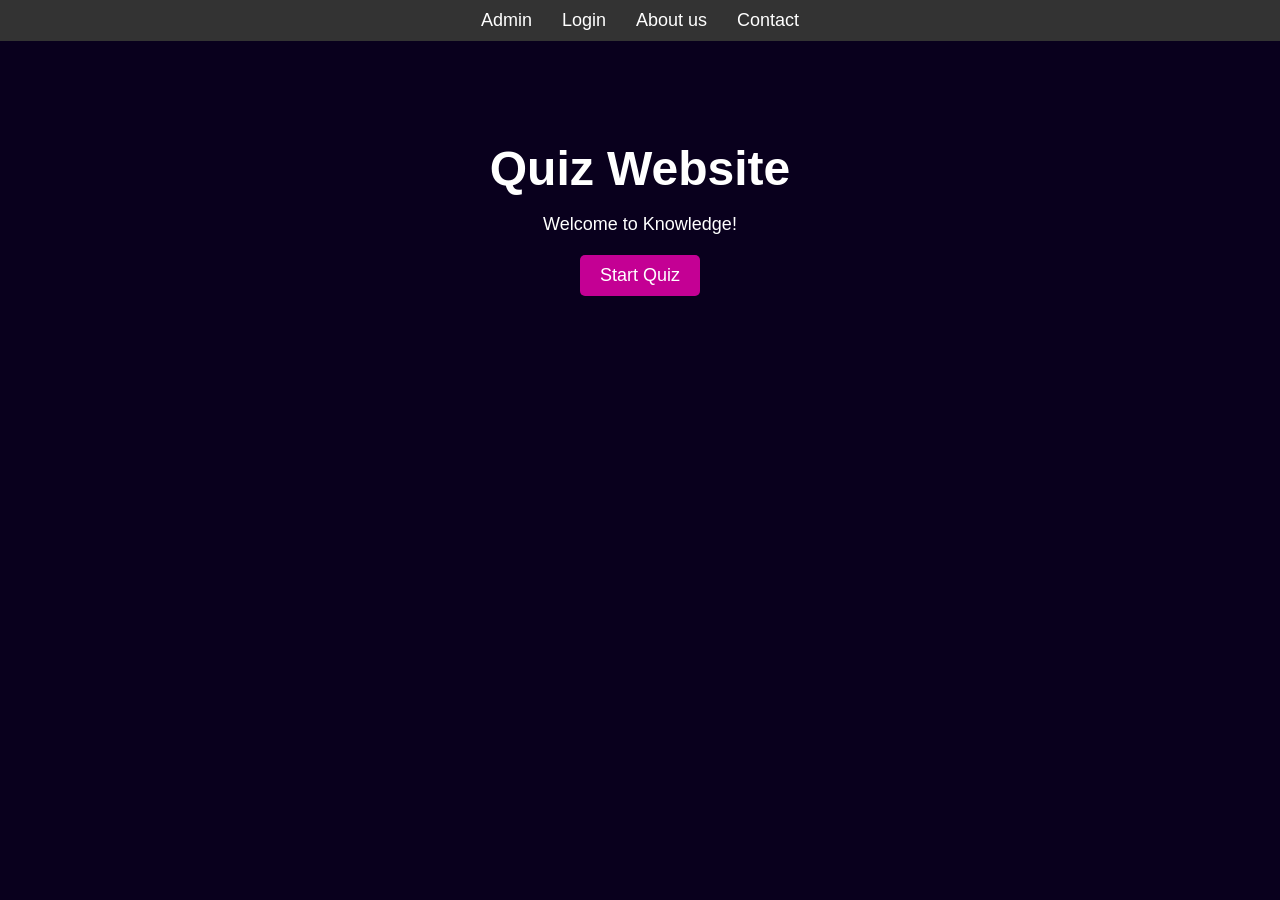
<file: index.html>
<!DOCTYPE html>
<html lang="en">
<head>
  <meta charset="UTF-8">
  <meta name="viewport" content="width=device-width, initial-scale=1.0">
  <title>Quiz Website</title>
  <link rel="stylesheet" href="styles.css">
</head>
<body>
  <nav class="navbar">
    
    <a href="admin_login.php">Admin</a>
    <a href="login.html">Login</a>
    <a href="#">About us</a>
    <a href="#">Contact</a>

    
  </nav>

  <div class="home-content">
    <h1>Quiz Website</h1>
    <p>Welcome to Knowledge!</p>
    <button class="start-btn" onclick="showPopup()">Start Quiz</button>
  </div>

  <div class="overlay"></div>
<div class="popup-info" id="popup-info">
  <h2>Quiz Guide</h2>
  <ul>
    <li>1. You must log in to start the quiz.</li>
    <li>2. A variety of subject options are available.</li>
    <li>3. Enhance your preparation with our quizzes.</li>
  </ul>
  <div class="btn-group">
    <button class="exit-btn" onclick="closePopup()">Exit</button>
    <button class="continue-btn" onclick="redirectToSignup()">Continue</button>
  </div>
</div>

  

  <script>
  function showPopup() {
  document.getElementById('popup-info').style.display = 'block';
  document.querySelector('.overlay').style.display = 'block';
}

function closePopup() {
  document.getElementById('popup-info').style.display = 'none';
  document.querySelector('.overlay').style.display = 'none';
}

function redirectToSignup() {
  window.location.href = 'signup.html'; // Replace with actual URL
}

  </script>
</body>
</html>
</file>
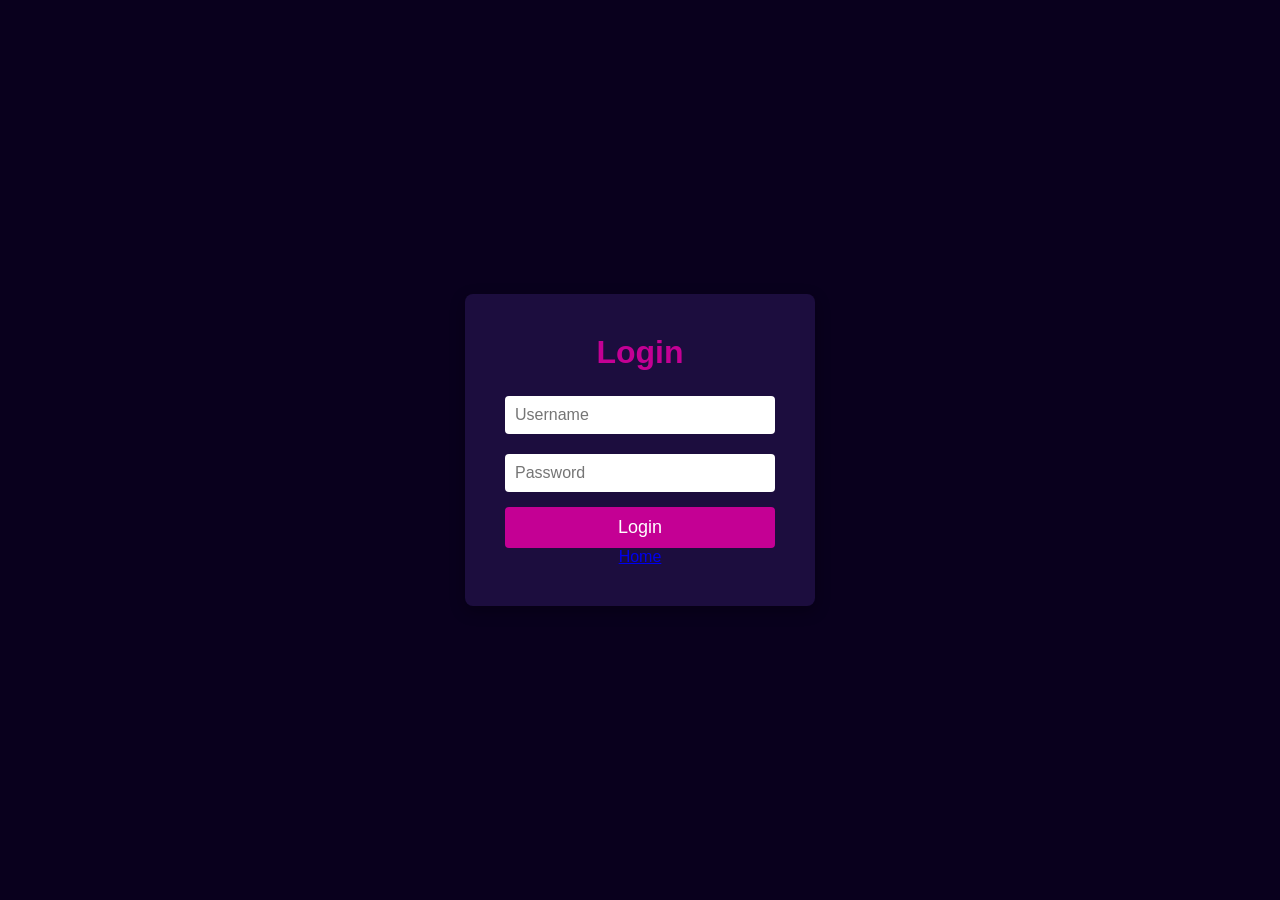
<file: login.html>
<!DOCTYPE html>
<html lang="en">

<head>
  <meta charset="UTF-8" />
  <meta name="viewport" content="width=device-width, initial-scale=1.0" />
  <link rel="stylesheet" href="login.css" />
  <title>Login</title>
</head>

<body>
  <div class="login-container">
    <div class="login-box">
      <h1>Login</h1>
      <form action="login.php" method="POST">
        <div class="textbox">
          <input type="text" name="username" placeholder="Username" required />
        </div>
        <div class="textbox">
          <input type="password" name="password" placeholder="Password" required />
        </div>
        <div class="btn">
          <input type="submit" value="Login" />
        </div>
      <a href="index.html">Home</a>
      </form>
    </div>
  </div>
</body>

</html>
</file>
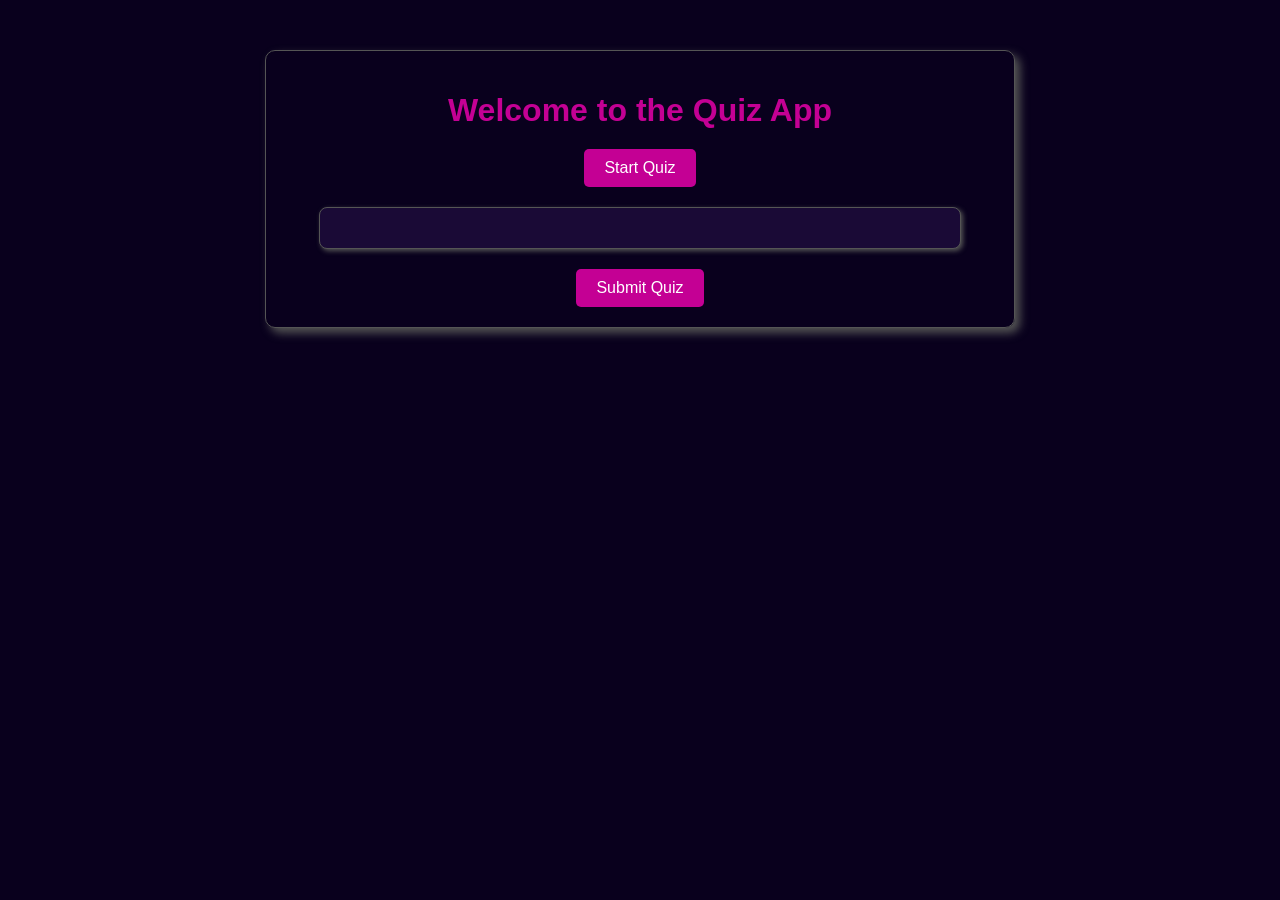
<file: quiz.html>
<!DOCTYPE html>
<html lang="en">
<head>
  <meta charset="UTF-8" />
  <meta name="viewport" content="width=device-width, initial-scale=1.0" />
  <title>Quiz App</title>
  <link rel="stylesheet" href="quiz.css" />
  
</head>
<body>
  <div class="container">
    <h1>Welcome to the Quiz App</h1>
    <button id="start-btn">Start Quiz</button>
    <div id="quiz-container"></div>
    <button id="submit-btn">Submit Quiz</button>
  </div>

  <script>
    const questions = [
      {
        numb: 1,
        question: "What does HTML stand for?",
        answer: "C.Hyper Text Markup Language",
        option: [
          "A.Hyper Text Muilti Language",
          "B.Hyper Text Muiltiple Language",
          "C.Hyper Text Markup Language",
          "D.Home Text Muilti Language",
        ],
      },
      {
        numb: 2,
        question: "What does CSS stand for?",
        answer: "A.Cascading Style Sheet",
        option: [
          "A.Cascading Style Sheet",
          "B.Cute Style Sheet",
          "C.Computer Style Sheet",
          "D.Code Style Sheet",
        ],
      },
      {
        numb: 3,
        question: "What does PHP stand for?",
        answer: "A.Hypertext Preproessor",
        option: [
          "A.Hypertext Preproessor",
          "B.Hometext Programming",
          "C.Hypertext Programming",
          "D.Programming Hypertext Preproccessor",
        ],
      },
      {
        numb: 4,
        question: "What does SQL stand for?",
        answer: "D.Structured Query Language",
        option: [
          "A.Strength Query Language",
          "B.Stylesheet Query Language",
          "C.Science Question Language",
          "D.Structured Query Language",
        ],
      },
      {
        numb: 5,
        question: "What does XML stand for?",
        answer: "D.Extensible Markup Language",
        option: [
          "A.Exccellent Muiltiple Language",
          "B.Explore Muiltiple Language",
          "C.Extra Markup Language",
          "D.Extensible Markup Language",
        ],
      },
    ];

    let userAnswers = [];
    const startBtn = document.getElementById("start-btn");
    const quizContainer = document.getElementById("quiz-container");
    const submitBtn = document.getElementById("submit-btn");

    /**
     * Dynamically renders the quiz UI
     */
    function renderQuiz() {
      quizContainer.innerHTML = ""; // Clear previous state
      questions.forEach((q, index) => {
        const questionDiv = document.createElement("div");
        questionDiv.className = "question-container";
        questionDiv.innerHTML = `
          <p><b>Q${q.numb}: ${q.question}</b></p>
          <ul>
            ${q.option
              .map(
                (opt) =>
                  `<li><input type="radio" name="question-${index}" value="${opt}" /> ${opt}</li>`
              )
              .join("")}
          </ul>
        `;
        quizContainer.appendChild(questionDiv);
      });
      quizContainer.style.display = "block";
      submitBtn.style.display = "block";
    }

    /**
     * Handles quiz submission
     */
    function handleSubmit() {
      let score = 0;

      questions.forEach((q, index) => {
        const selectedOption = document.querySelector(
          `input[name="question-${index}"]:checked`
        );

        if (selectedOption && selectedOption.value === q.answer) {
          score++;
        }
      });

      alert(`You scored ${score} out of ${questions.length}`);
      quizContainer.style.display = "none";
      submitBtn.style.display = "none";
    }

    startBtn.addEventListener("click", () => {
      renderQuiz();
    });

    submitBtn.addEventListener("click", handleSubmit);
  </script>
</body>
</html>
</file>
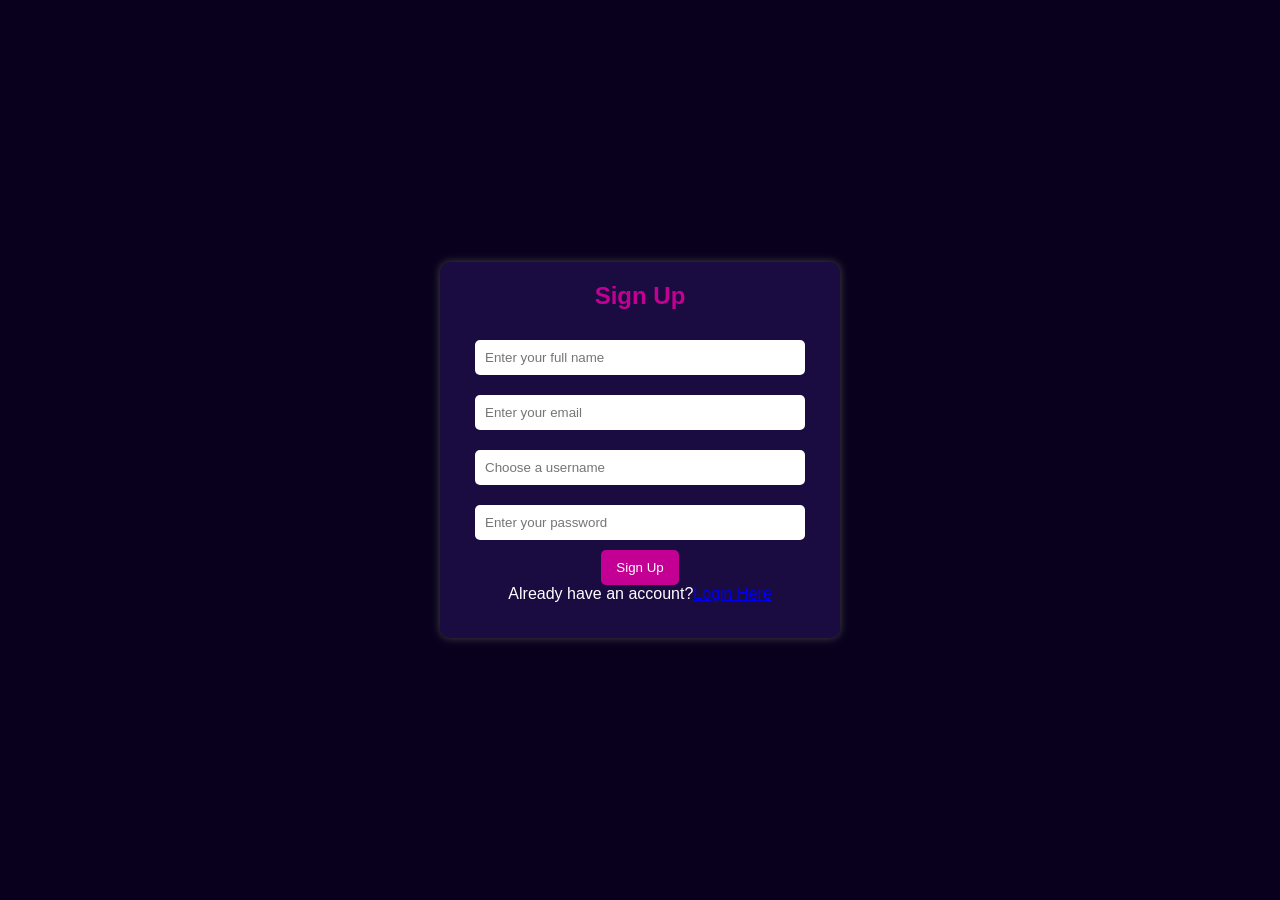
<file: signup.html>
<!DOCTYPE html>
<html lang="en">
<head>
  <meta charset="UTF-8" />
  <meta name="viewport" content="width=device-width, initial-scale=1.0" />
  <title>Signup Page</title>
  <link rel="stylesheet" href="signup.css" />
</head>
<body>
  <div class="signup-container">
    <h1>Sign Up</h1>
    <form id="signup-form" action="signup.php" method="POST">
      <input
        type="text"
        name="name"
        id="name"
        placeholder="Enter your full name"
        required
      />
      <input
        type="email"
        name="email"
        id="email"
        placeholder="Enter your email"
        required
      />
      <input
        type="text"
        name="username"
        id="username"
        placeholder="Choose a username"
        required
      />
      <input
        type="password"
        name="password"
        id="password"
        placeholder="Enter your password"
        required
      />
      <button type="submit">Sign Up</button>
      <p>Already have an account?<a href="login.html">Login Here</a></p>
      <a href=""></a>
    </form>
    <p id="response-message"></p>
  </div>

  <script>
    const form = document.getElementById("signup-form");
    form.addEventListener("submit", async (e) => {
      e.preventDefault();

      const formData = new FormData(form);

      const response = await fetch("signup.php", {
        method: "POST",
        body: formData,
      });

      const data = await response.json();

      const messageElement = document.getElementById("response-message");
      if (data.status) {
        messageElement.style.color = "green";
        messageElement.innerText = data.message;
      } else {
        messageElement.style.color = "red";
        messageElement.innerText = data.message;
      }
    });
  </script>
</body>
</html>
</file>
<file: styles.css>
/* General Styles */
body {
    margin: 0;
    padding: 0;
    box-sizing: border-box;
    font-family: 'Poppins', sans-serif;
    background: #09001d;
    color: #fff;
  }
  
  /* Navigation Bar */
  .navbar {
    display: flex;
    justify-content: center;
    background: #333;
    padding: 10px 0;
  }
  
  .navbar a {
    color: #fff;
    text-decoration: none;
    font-size: 18px;
    font-weight: 500;
    margin: 0 15px;
    transition: color 0.3s ease;
  }
  
  .navbar a:hover {
    color: #c400c4;
  }
  
  /* Homepage Content */
  .home-content {
    text-align: center;
    margin-top: 100px;
  }
  
  .home-content h1 {
    font-size: 48px;
    margin-bottom: 10px;
  }
  
  .home-content p {
    font-size: 18px;
    margin-bottom: 20px;
  }
  
  .home-content .start-btn {
    background: #c40094;
    color: #fff;
    border: none;
    padding: 10px 20px;
    font-size: 18px;
    border-radius: 5px;
    cursor: pointer;
    transition: background 0.3s ease;
  }
  
  .home-content .start-btn:hover {
    background: #950170;
  }
  
  /* Popup Styling */
  .popup-info {
    position: fixed;
    top: 50%;
    left: 50%;
    transform: translate(-50%, -50%);
    width: 400px;
    background: #fff;
    color: #333;
    border-radius: 10px;
    padding: 20px;
    box-shadow: 0 5px 15px rgba(0, 0, 0, 0.2);
    display: none; /* Initially hidden */
    z-index: 1000;
  }
  
  .popup-info h2 {
    font-size: 24px;
    color: #c40094;
    margin-bottom: 15px;
    text-align: center;
  }
  
  .popup-info ul {
    list-style: none;
    padding: 0;
    margin: 10px 0;
  }
  
  .popup-info ul li {
    font-size: 16px;
    margin-bottom: 10px;
  }
  
  .popup-info .btn-group {
    display: flex;
    justify-content: space-between;
    margin-top: 20px;
  }
  
  .popup-info .btn-group button {
    width: 100px;
    padding: 10px;
    font-size: 16px;
    border: none;
    border-radius: 5px;
    cursor: pointer;
    transition: background 0.3s ease;
  }
  
  .popup-info .exit-btn {
    background: #f44336;
    color: #fff;
  }
  
  .popup-info .exit-btn:hover {
    background: #d32f2f;
  }
  
  .popup-info .continue-btn {
    background: #4caf50;
    color: #fff;
  }
  
  .popup-info .continue-btn:hover {
    background: #388e3c;
  }
  
  /* Overlay for Popup */
  .overlay {
    position: fixed;
    top: 0;
    left: 0;
    width: 100%;
    height: 100%;
    background: rgba(0, 0, 0, 0.5);
    display: none; /* Initially hidden */
    z-index: 999;
  }
</file>
<file: login.css>
/* General Reset */
* {
    margin: 0;
    padding: 0;
    box-sizing: border-box;
  }
  
  /* Body Styling */
  body {
    font-family: 'Poppins', sans-serif;
    background: #09001d;
    color: #fff;
    display: flex;
    justify-content: center;
    align-items: center;
    height: 100vh;
    overflow: hidden;
  }
  
  /* Login Container */
  .login-container {
    display: flex;
    justify-content: center;
    align-items: center;
    height: 100%;
  }
  
  .login-box {
    background: #1c0d3e;
    padding: 40px;
    border-radius: 8px;
    box-shadow: 0 5px 15px rgba(0, 0, 0, 0.3);
    width: 350px;
    text-align: center;
  }
  
  /* Login Heading */
  .login-box h1 {
    margin-bottom: 20px;
    font-size: 32px;
    color: #c40094;
  }
  
  /* Textboxes */
  .textbox {
    margin: 10px 0;
  }
  
  .textbox input {
    width: 100%;
    padding: 10px;
    margin: 5px 0;
    border: none;
    border-radius: 4px;
    outline: none;
    font-size: 16px;
  }
  
  /* Button */
  .btn input {
    width: 100%;
    padding: 10px;
    border: none;
    background: #c40094;
    color: white;
    font-size: 18px;
    border-radius: 4px;
    cursor: pointer;
    transition: 0.3s ease;
  }
  
  .btn input:hover {
    background: #950170;
  }
</file>
<file: quiz.css>
/* General Page Styles */
body {
    font-family: Arial, sans-serif;
    background: #09001d;
    color: white;
    text-align: center;
    padding: 50px;
    margin: 0;
  }
  
  /* Header Section */
  h1 {
    color: #c40094;
    margin-bottom: 20px;
  }
  
  /* Main Container */
  .container {
    margin: 0 auto;
    width: 60%;
    border: 1px solid #555;
    border-radius: 10px;
    padding: 20px;
    box-shadow: 5px 5px 10px #555;
    text-align: center;
  }
  
  /* Quiz Container - Centered */
  #quiz-container {
    margin: 20px auto;
    padding: 20px;
    background: #1a0a36;
    border-radius: 8px;
    border: 1px solid #555;
    box-shadow: 2px 2px 5px #555;
    color: white;
    max-width: 600px;
  }
  
  /* Center the entire quiz page */
  .center-content {
    display: flex;
    justify-content: center;
    align-items: center;
    height: 100vh;
    flex-direction: column;
    gap: 20px;
  }
  
  /* Buttons - Styled */
  button {
    background-color: #c40094;
    color: white;
    border: none;
    padding: 10px 20px;
    border-radius: 5px;
    font-size: 16px;
    cursor: pointer;
    transition: all 0.3s ease;
  }
  
  button:hover {
    background-color: #9a0063;
  }
  
  /* Circular Percentage Results */
  #result-container {
    display: flex;
    justify-content: center;
    align-items: center;
    flex-direction: column;
  }
  
  .circle-progress {
    width: 150px;
    height: 150px;
    background: conic-gradient(#c40094 0%, #c40094 0%, #555 0%); /* Change blue to purple */
    border-radius: 50%;
    margin: 20px auto;
    display: flex;
    justify-content: center;
    align-items: center;
    color: white;
    font-size: 18px;
  }
  
  .percentage-text {
    position: absolute;
    z-index: 10;
  }
  
  
  /* Question Container */
  .quiz-question {
    margin: 10px 0;
    text-align: left;
  }
  
  ul {
    list-style-type: none;
    padding: 0;
  }
  
  li {
    margin: 10px 0;
  }
  
  input[type="radio"] {
    margin-right: 8px;
  }
  
  /* Submit Button */
  #submit {
    margin: 20px 0;
    padding: 10px 20px;
    border-radius: 5px;
    background-color: #00bfff;
    color: white;
    border: none;
    cursor: pointer;
    font-size: 16px;
    transition: all 0.3s ease;
  }
  
  #submit:hover {
    background-color: #008bb9;
  }
</file>
<file: signup.css>
* {
    margin: 0;
    padding: 0;
    box-sizing: border-box;
  }
  
  body {
    font-family: 'Poppins', sans-serif;
    background: #09001d;
    color: white;
    display: flex;
    justify-content: center;
    align-items: center;
    height: 100vh;
  }
  
  .signup-container {
    background: #1a0b40;
    padding: 20px 35px;
    border-radius: 10px;
    box-shadow: 0px 0px 10px #444;
    text-align: center;
    width: 100%;
    max-width: 400px;
  }
  
  .signup-container h1 {
    margin-bottom: 20px;
    font-size: 24px;
    color: #c40094;
  }
  
  form input {
    width: 100%;
    padding: 10px;
    margin: 10px 0;
    border: none;
    border-radius: 5px;
  }
  
  form button {
    padding: 10px 15px;
    background: #c40094;
    border: none;
    border-radius: 5px;
    color: white;
    cursor: pointer;
    transition: background 0.3s ease;
  }
  
  form button:hover {
    background: #950170;
  }
  
  #response-message {
    margin-top: 15px;
  }
</file>
